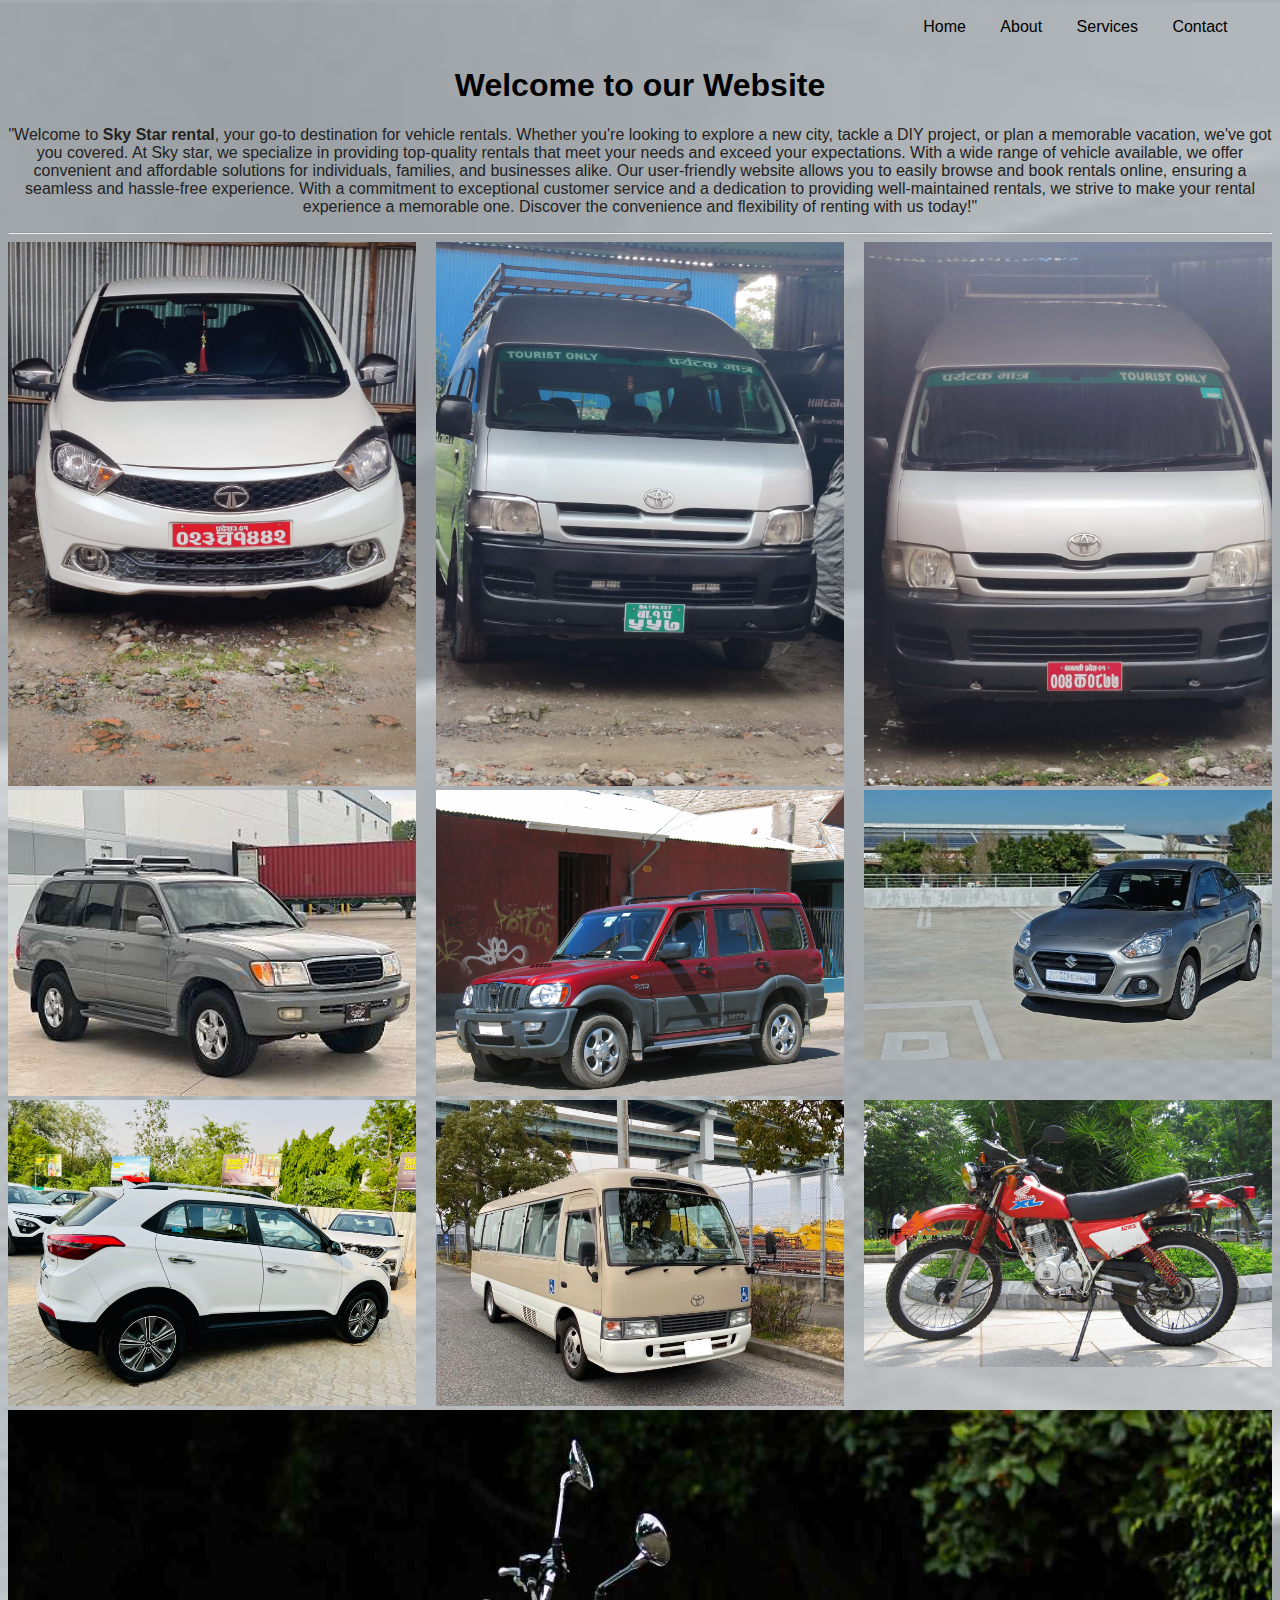
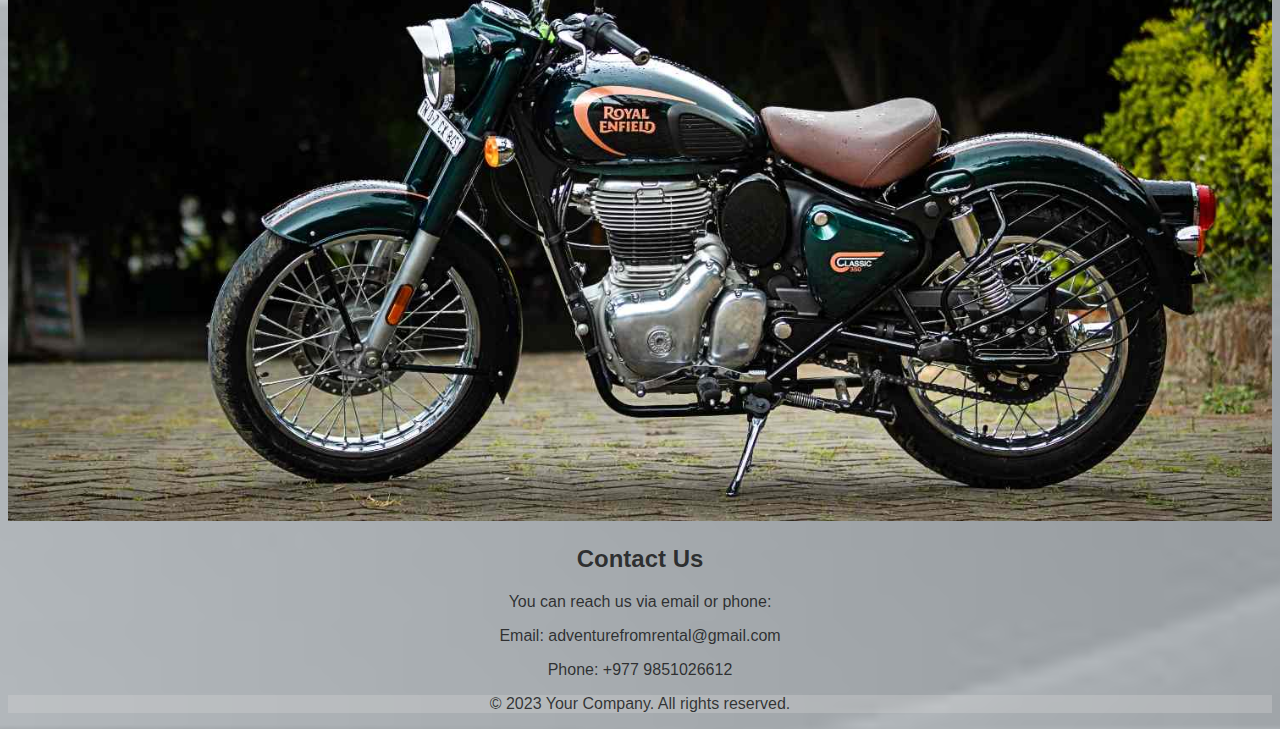
<file: index.html>
<!DOCTYPE html>
<html>
<head>
  <title>Sky Star</title>
  <link rel="stylesheet" href="style.css"> 
  <script src="index.js"></script>

</head>
<body>
  <header>
    <nav>
      <ul>
        <li><a href="index.html">Home</a></li>
        <li><a href="about.html">About</a></li>
        <li><a href="service.html">Services</a></li>
        <li><a href="contact.html">Contact</a></li>
        <li>
        </li>
        </ul>
    </nav>
  </header>
 
    
  <main>
    <section id="home">
      <h1>Welcome to our Website</h1>
      <p>"Welcome to <b>Sky Star rental</b>, your go-to destination for  vehicle rentals. Whether you're looking to explore a new city, tackle a DIY project, or plan a memorable vacation, we've got you covered. At Sky star, we specialize in providing top-quality rentals that meet your needs and exceed your expectations. With a wide range of vehicle available, we offer convenient and affordable solutions for individuals, families, and businesses alike. Our user-friendly website allows you to easily browse and book rentals online, ensuring a seamless and hassle-free experience. With a commitment to exceptional customer service and a dedication to providing well-maintained rentals, we strive to make your rental experience a memorable one. Discover the convenience and flexibility of renting with us today!"
      </p>
    </section>
    <hr>
    
    <div class="gallery">
      <div class="gallery-item">
        <img src="car1.jpg" alt="Tata Tigor">
        <div class="overlay">
          <h3>Tata_Tigor</h3>
        </div>
      </div>
      <div class="gallery-item">
        <img src="hiece577.jpg" alt="Toyata Hiece">
        <div class="overlay">
          <h3>Toyata-Hiece</h3>
        </div>
      </div>
      <div class="gallery-item">
        <img src="hiece877.jpg" alt="Toyata Hiece">
        <div class="overlay">
          <h3>Toyata-Hiece</h3>
        </div>
      </div>
    </div>
    <div class="gallery">
      <div class="gallery-item">
        <img src="344x258.jpg" alt="LandCruiser">
        <div class="overlay">
          <h3>LandCruiser</h3>
        </div>
      </div>
      <div class="gallery-item">
        <img src="wd.jpg" alt="Scorpio" >
        <div class="overlay">
          <h3>Mahindra_Scorpio_GLX</h3>
        </div>
      </div>
      <div class="gallery-item">
        <img src="d9ec335b41f64d598847fba1c869036a.jpg" alt="Maruti-Suzuki-Dzire">
        <div class="overlay">
          <h3>Maruti-Suzuki-Dzire</h3>
        </div>
      </div>
    </div>
    <div class="gallery">
      <div class="gallery-item">
        <img src="right_side_view-20230517162810.jpg" alt="Creta_">
        <div class="overlay">
          <h3>Creta_</h3>
        </div>
      </div>
      <div class="gallery-item">
        <img src="3670_a.jpeg" alt="Coaster_Bus.jpg">
        <div class="overlay">
          <h3>Coaster_Bus</h3>
        </div>
      </div>
      <div class="gallery-item">
        <img src="honda-xl-125cc-off-road-motorbike-rental-hanoi-vietnam.jpg" alt="Honda-XL">
        <div class="overlay">
          <h3>Honda-XL</h3>
        </div>
      </div>
    </div>
      </div>
      <div class="gallery-item">
        <img src="2022-royal-enfield-classic-350-review-2.jpg" alt="royal-enfield-super-classic-350">
        <div class="overlay">
          <h3>royal-enfield-super-classic</h3>
        </div>
      </div>
      </div>
    </div>
    
    <section id="contact">
      <h2>Contact Us</h2>
      <p>You can reach us via email or phone:</p>
      <p>Email: adventurefromrental@gmail.com</p>
      <p>Phone: +977 9851026612</p>
    </section>
    
    <footer>
      <p>&copy; 2023 Your Company. All rights reserved.</p>
    </footer>
  </main>
</html>
</file>
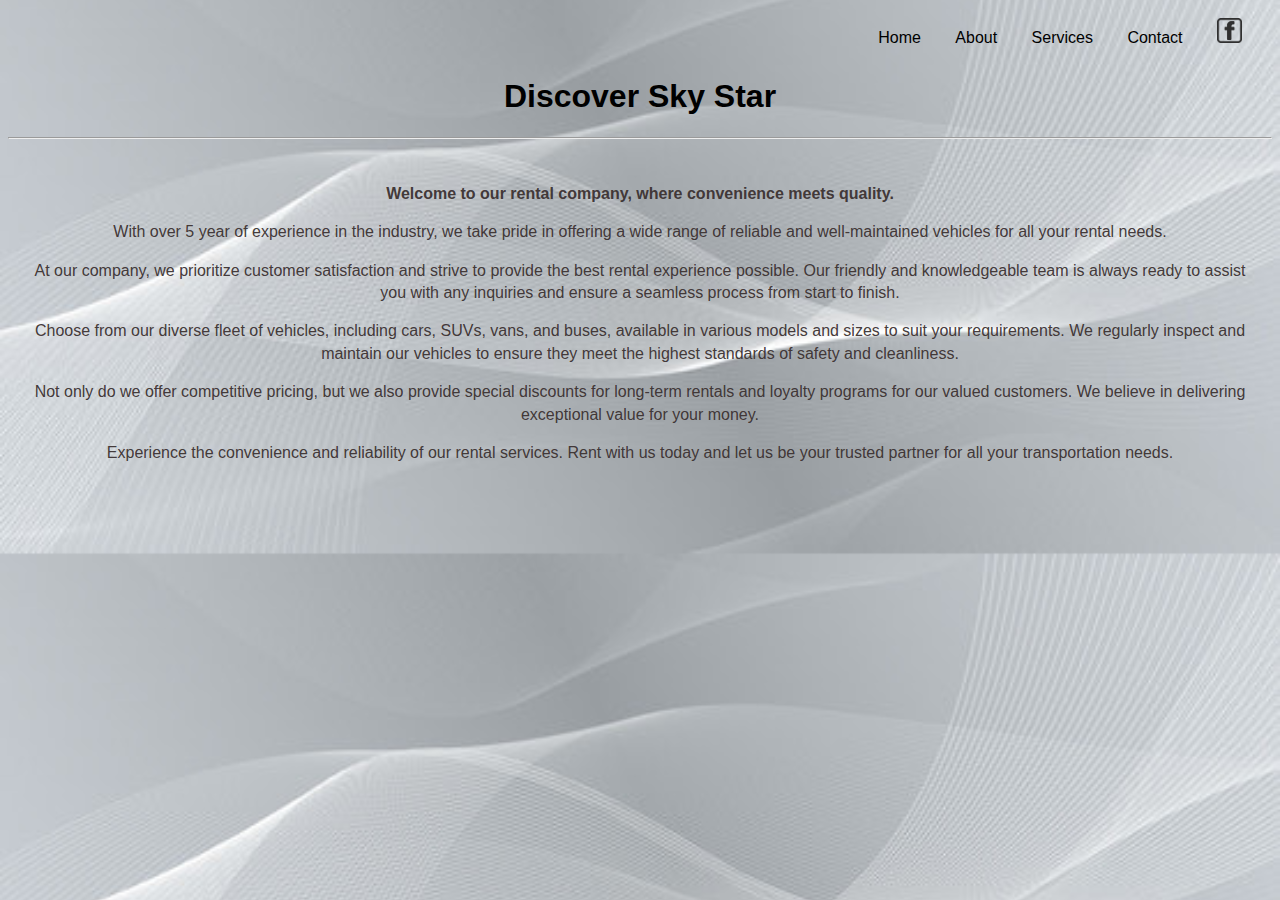
<file: about.html>
<!DOCTYPE html>
<html>
<head>
  <title>About Sky Star</title>
  <link rel="stylesheet" href="style.css"> <!-- Optional: Link to an external CSS file -->
</head>

    <body>
    
    <header>
        <nav>
          <ul>
            <li><a href="index.html">Home</a></li>
            <li><a href="about.html">About</a></li>
            <li><a href="service.html">Services</a></li>
            <li><a href="contact.html">Contact</a></li>
            <li>
              <a href="https://www.facebook.com/profile.php?id=100064227245630" target="_blank" id="logo-fb">
                <img src="logo-facebookpng-32213.png" alt="facebook" id="logo-img">
              </a>
            </li>
          </ul>
        </nav>
      </header>
      <h1>Discover Sky Star</h1>
      <hr>
    <section id="about">
        <p>Welcome to our rental company, where convenience meets quality.</p>
        <p>With over 5 year of experience in the industry, we take pride in offering a wide range of reliable and well-maintained vehicles for all your rental needs.</p>
        <p>At our company, we prioritize customer satisfaction and strive to provide the best rental experience possible. Our friendly and knowledgeable team is always ready to assist you with any inquiries and ensure a seamless process from start to finish.</p>
        <p>Choose from our diverse fleet of vehicles, including cars, SUVs, vans, and buses, available in various models and sizes to suit your requirements. We regularly inspect and maintain our vehicles to ensure they meet the highest standards of safety and cleanliness.</p>
        <p>Not only do we offer competitive pricing, but we also provide special discounts for long-term rentals and loyalty programs for our valued customers. We believe in delivering exceptional value for your money.</p>
        <p>Experience the convenience and reliability of our rental services. Rent with us today and let us be your trusted partner for all your transportation needs.</p>
      </section>
      </body>
</file>
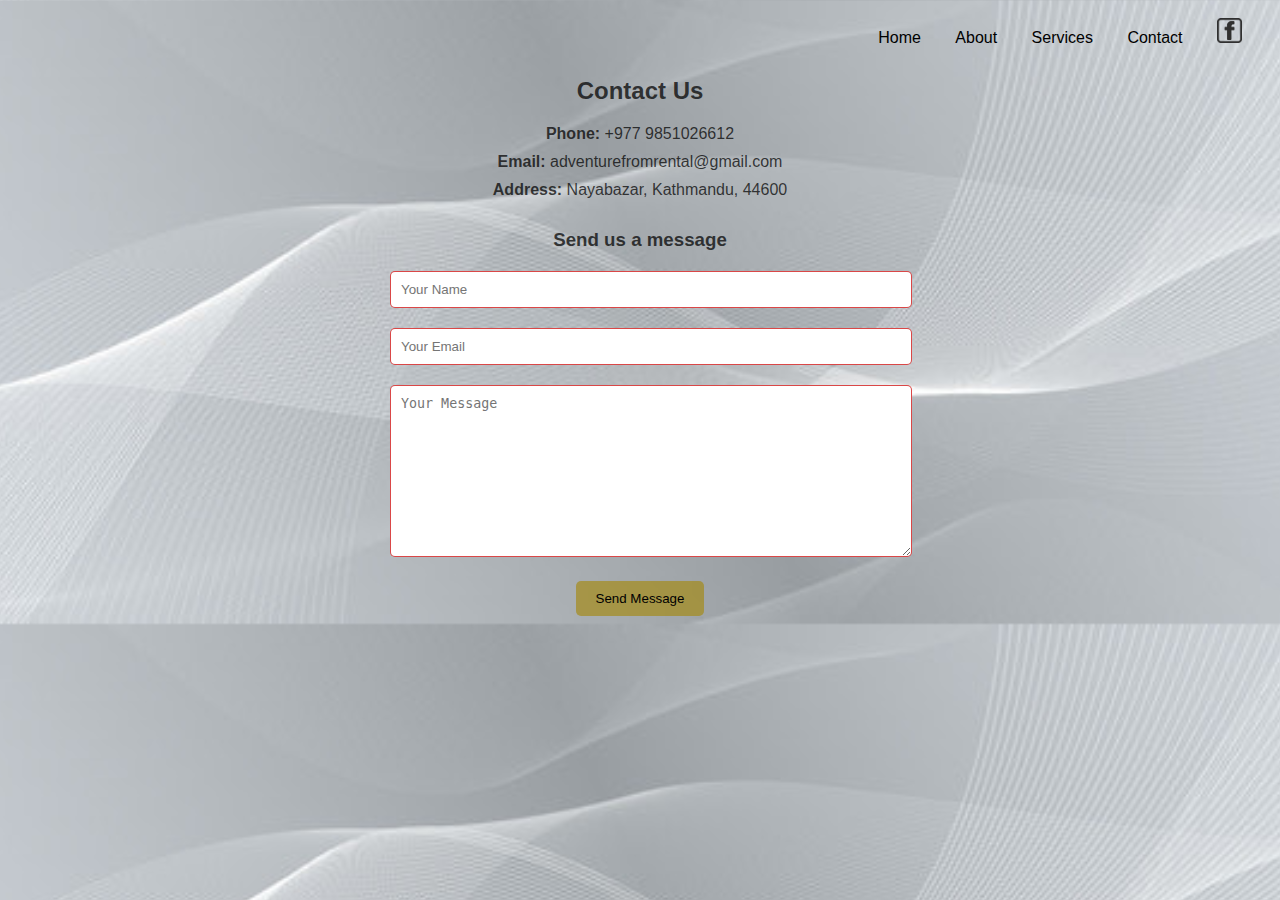
<file: contact.html>
<!DOCTYPE html>
<html>
<head>
  <title>Contact Sky Star</title>
  <link rel="stylesheet" href="style.css"> <!-- Optional: Link to an external CSS file -->

</head>
<body>
  <header>
    <nav>
      <ul>
        <li><a href="index.html">Home</a></li>
        <li><a href="about.html">About</a></li>
        <li><a href="service.html">Services</a></li>
        <li><a href="contact.html">Contact</a></li>
        <li>
          <a href="https://www.facebook.com/profile.php?id=100064227245630" target="_blank" id="logo-fb">
            <img src="logo-facebookpng-32213.png" alt="facebook" id="logo-img">
          </a>
        </li>
    </nav>
  </header>
  <section id="contact">
    <h2>Contact Us</h2>
    <div class="contact-info">
      <p><strong>Phone:</strong> +977 9851026612</p>
      <p><strong>Email:</strong> adventurefromrental@gmail.com</p>
      <p><strong>Address:</strong> Nayabazar, Kathmandu, 44600</p>
    </div>
    <div class="contact-form">
      <h3>Send us a message</h3>
      <form action="email.php" method="POST">
        <input type="text" name="name" placeholder="Your Name" required>
        <input type="email" name="email" placeholder="Your Email" required>
        <textarea name="message" placeholder="Your Message" required></textarea>
        <button type="submit">Send Message</button>
      </form>
    </div>
  </section>
</file>
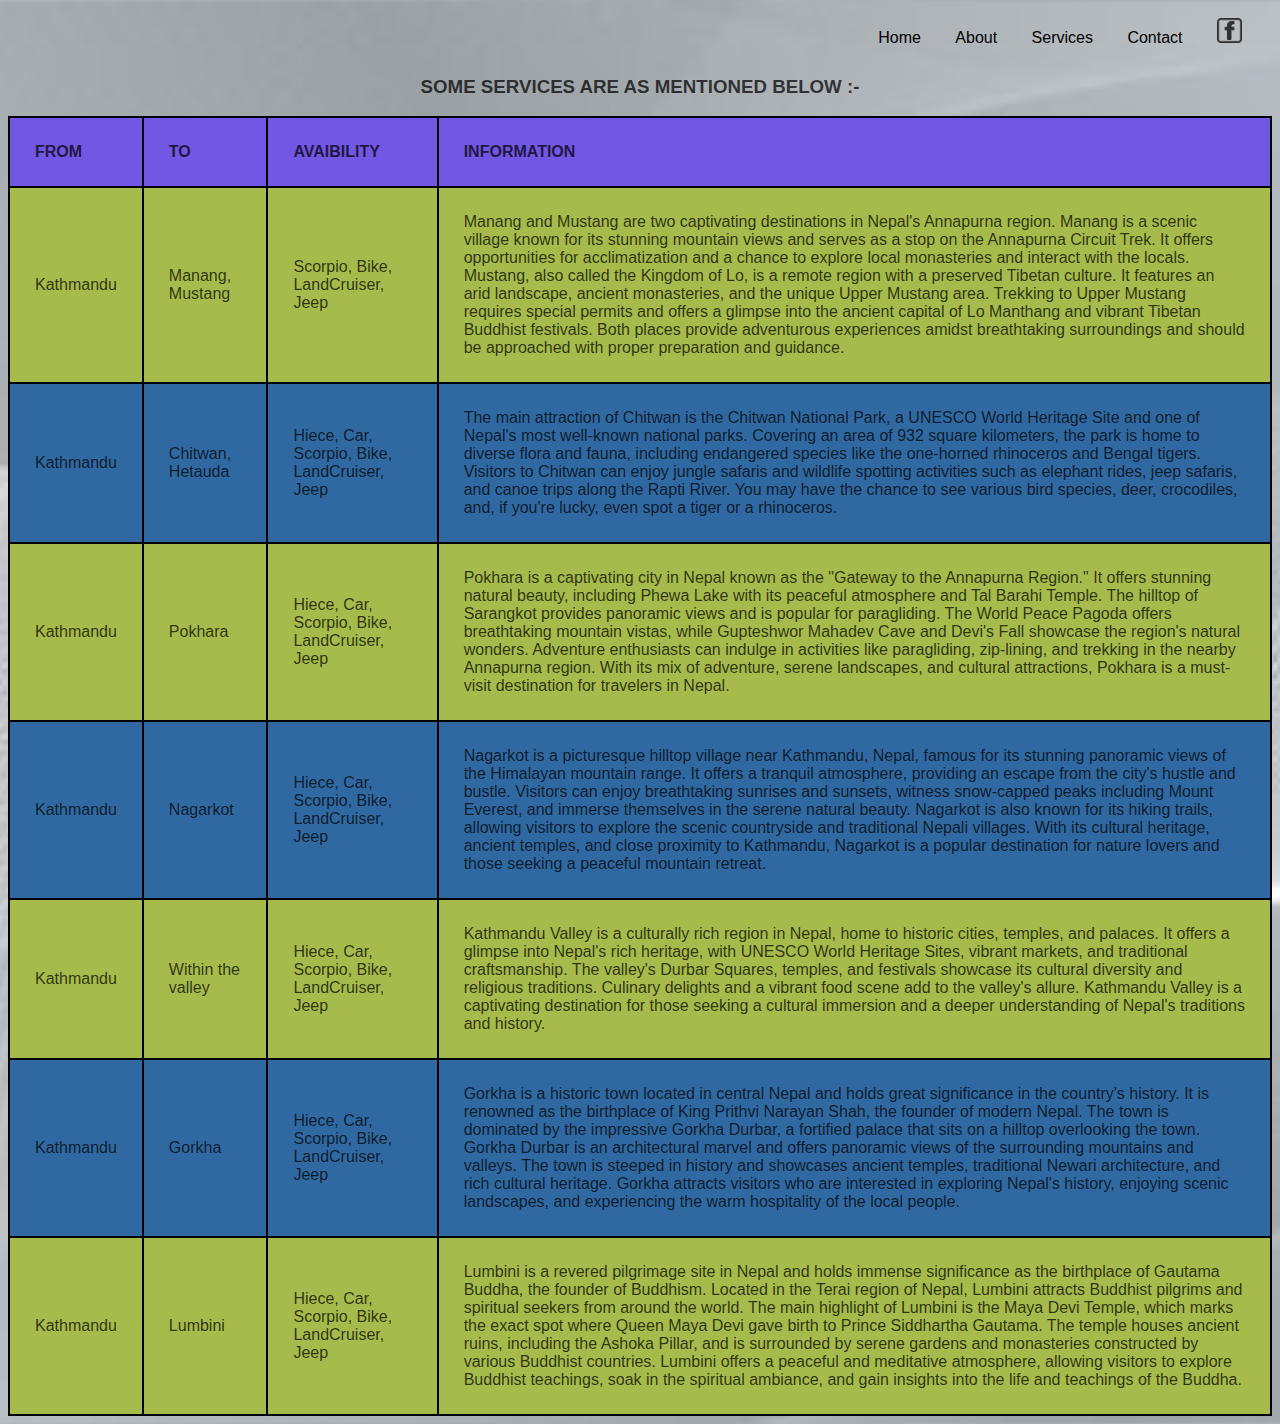
<file: service.html>
<!DOCTYPE html>
<html>
<head>
  <title>Sky Star</title>
  <link rel="stylesheet" href="style.css"> <!-- Optional: Link to an external CSS file -->

</head>
<body>
  <header>
    <nav>
      <ul>
        <li><a href="index.html">Home</a></li>
        <li><a href="about.html">About</a></li>
        <li><a href="service.html">Services</a></li>
        <li><a href="contact.html">Contact</a></li>
        <li>
          <a href="https://www.facebook.com/profile.php?id=100064227245630" target="_blank" id="logo-fb">
            <img src="logo-facebookpng-32213.png" alt="facebook" id="logo-img">
          </a>
        </li>
        
    </nav>
  </header>
  <h3>SOME SERVICES ARE AS MENTIONED BELOW :- </h3>
<table>
  <tr>
    <th>FROM</th>
    <th>TO</th>
    <th>AVAIBILITY</th>
    <th>INFORMATION</th>
  </tr>
  <tr>
    <td>Kathmandu</td>
    <td>Manang, Mustang</td>
    <td>Scorpio, Bike, LandCruiser, Jeep</td>
    <td>Manang and Mustang are two captivating destinations in Nepal's Annapurna region. Manang is a scenic village known for its stunning mountain views and serves as a stop on the Annapurna Circuit Trek. It offers opportunities for acclimatization and a chance to explore local monasteries and interact with the locals. Mustang, also called the Kingdom of Lo, is a remote region with a preserved Tibetan culture. It features an arid landscape, ancient monasteries, and the unique Upper Mustang area. Trekking to Upper Mustang requires special permits and offers a glimpse into the ancient capital of Lo Manthang and vibrant Tibetan Buddhist festivals. Both places provide adventurous experiences amidst breathtaking surroundings and should be approached with proper preparation and guidance.</td>
  </tr>
  <tr>
    <td>Kathmandu</td>
    <td>Chitwan, Hetauda</td>
    <td>Hiece, Car, Scorpio, Bike, LandCruiser, Jeep</td>
    <td>The main attraction of Chitwan is the Chitwan National Park, a UNESCO World Heritage Site and one of Nepal's most well-known national parks. Covering an area of 932 square kilometers, the park is home to diverse flora and fauna, including endangered species like the one-horned rhinoceros and Bengal tigers. Visitors to Chitwan can enjoy jungle safaris and wildlife spotting activities such as elephant rides, jeep safaris, and canoe trips along the Rapti River. You may have the chance to see various bird species, deer, crocodiles, and, if you're lucky, even spot a tiger or a rhinoceros.</td>
  </tr>
  <tr>
    <td>Kathmandu</td>
    <td>Pokhara</td>
    <td>Hiece, Car, Scorpio, Bike, LandCruiser, Jeep</td>
    <td>Pokhara is a captivating city in Nepal known as the "Gateway to the Annapurna Region." It offers stunning natural beauty, including Phewa Lake with its peaceful atmosphere and Tal Barahi Temple. The hilltop of Sarangkot provides panoramic views and is popular for paragliding. The World Peace Pagoda offers breathtaking mountain vistas, while Gupteshwor Mahadev Cave and Devi's Fall showcase the region's natural wonders. Adventure enthusiasts can indulge in activities like paragliding, zip-lining, and trekking in the nearby Annapurna region. With its mix of adventure, serene landscapes, and cultural attractions, Pokhara is a must-visit destination for travelers in Nepal.</td>
  </tr>  
  <tr>
    <td>Kathmandu</td>
    <td>Nagarkot</td>
    <td>Hiece, Car, Scorpio, Bike, LandCruiser, Jeep</td>
    <td>Nagarkot is a picturesque hilltop village near Kathmandu, Nepal, famous for its stunning panoramic views of the Himalayan mountain range. It offers a tranquil atmosphere, providing an escape from the city's hustle and bustle. Visitors can enjoy breathtaking sunrises and sunsets, witness snow-capped peaks including Mount Everest, and immerse themselves in the serene natural beauty. Nagarkot is also known for its hiking trails, allowing visitors to explore the scenic countryside and traditional Nepali villages. With its cultural heritage, ancient temples, and close proximity to Kathmandu, Nagarkot is a popular destination for nature lovers and those seeking a peaceful mountain retreat.</td>
  </tr>
  <tr>
    <td>Kathmandu</td>
    <td>Within the valley</td>
    <td>Hiece, Car, Scorpio, Bike, LandCruiser, Jeep</td>
    <td>Kathmandu Valley is a culturally rich region in Nepal, home to historic cities, temples, and palaces. It offers a glimpse into Nepal's rich heritage, with UNESCO World Heritage Sites, vibrant markets, and traditional craftsmanship. The valley's Durbar Squares, temples, and festivals showcase its cultural diversity and religious traditions. Culinary delights and a vibrant food scene add to the valley's allure. Kathmandu Valley is a captivating destination for those seeking a cultural immersion and a deeper understanding of Nepal's traditions and history.</td>
  </tr>
  <tr>
    <td>Kathmandu</td>
    <td>Gorkha</td>
    <td>Hiece, Car, Scorpio, Bike, LandCruiser, Jeep</td>
    <td>Gorkha is a historic town located in central Nepal and holds great significance in the country's history. It is renowned as the birthplace of King Prithvi Narayan Shah, the founder of modern Nepal. The town is dominated by the impressive Gorkha Durbar, a fortified palace that sits on a hilltop overlooking the town. Gorkha Durbar is an architectural marvel and offers panoramic views of the surrounding mountains and valleys. The town is steeped in history and showcases ancient temples, traditional Newari architecture, and rich cultural heritage. Gorkha attracts visitors who are interested in exploring Nepal's history, enjoying scenic landscapes, and experiencing the warm hospitality of the local people.</td>
  </tr>
  <tr>
    <td>Kathmandu</td>
    <td>Lumbini</td>
    <td>Hiece, Car, Scorpio, Bike, LandCruiser, Jeep</td>
    <td>Lumbini is a revered pilgrimage site in Nepal and holds immense significance as the birthplace of Gautama Buddha, the founder of Buddhism. Located in the Terai region of Nepal, Lumbini attracts Buddhist pilgrims and spiritual seekers from around the world. The main highlight of Lumbini is the Maya Devi Temple, which marks the exact spot where Queen Maya Devi gave birth to Prince Siddhartha Gautama. The temple houses ancient ruins, including the Ashoka Pillar, and is surrounded by serene gardens and monasteries constructed by various Buddhist countries. Lumbini offers a peaceful and meditative atmosphere, allowing visitors to explore Buddhist teachings, soak in the spiritual ambiance, and gain insights into the life and teachings of the Buddha.</td>
  </tr>
</table>

  </tr>
</table>
</body
</file>
<file: style.css>
nav ul {
    list-style: none;
    margin: 0;
    padding: 10px;
    font-size: medium;
    font-family: 'Lucida Sans', 'Lucida Sans Regular', 'Lucida Grande', 'Lucida Sans Unicode', Geneva, Verdana, sans-serif;
    text-align: end;
    border-radius: 3px;

  }
  
  nav ul li {
    display: inline-block;
    margin-right: 10px;
  }
  
  nav ul li a {
    text-decoration: none;
    color: #000000;
    padding: 5px 10px;
    border-radius: 3px;
    opacity: 4; 
    background-color: #ffffff00;
  }
  
  nav ul li a {
    transition: background-color 0.3s ease, opacity 0.3s ease;
  }
  
  nav ul li a:hover {
    background-color: rgba(37, 28, 28, 0.409);
    opacity: 0.8;
  }
  
  body {
    background-image: url("bg.jpg");
    background-size: cover;
    background-repeat: repeat;
    background-position: center;
    background-color: rgba(46, 70, 76, 0.444);
    color: #000000bb;
    font-family: 'Lucida Sans', 'Lucida Sans Regular', 'Lucida Grande', 'Lucida Sans Unicode', Geneva, Verdana, sans-serif;
  }
  
#home {
    text-align: center;
    color: #222222;   
}

h1 {
    text-align: center;
    color: rgb(0, 0, 0);
    font-family: Verdana, Geneva, Tahoma, sans-serif;
}

#about {
    padding: 20px;
    background-color: #f0f0f000;
    color:  #3b3131f6;
    text-align: center;
    font-family: Verdana, Geneva, Tahoma, sans-serif
  }
  
  #about h2 {
    font-size: 24px;
    margin-bottom: 10px;
    text-decoration: underline;
  }
  
  #about p {
    margin-bottom: 15px;
    font-style: normal;
    line-height: 1.4;
  }
  
  #about p:first-of-type {
    font-weight: bold;
  }
  
  #about p:last-of-type {
    color: #3b3131f6;
  }
  
  footer{
    background-color: rgba(210, 210, 210, 0.34);
    text-align: center;
  }
  

  #contact {

    text-align: center;
  }
  
  .contact-info {
    margin-bottom: 30px;
  }
  
  .contact-info p {
    margin: 10px 0;
  }
  
  .contact-form {
    max-width: 500px;
    margin: 0 auto;
  }
  
  .contact-form h3 {
    margin-bottom: 20px;
  }
  
  .contact-form input,
  .contact-form textarea {
    width: 100%;
    padding: 10px;
    margin-bottom: 20px;
    border: 1px solid hsla(0, 67%, 54%, 0.941);
    border-radius: 5px;
  }
  
  .contact-form textarea {
    height: 150px;
  }
  
  .contact-form button {
    padding: 10px 20px;
    background-color: #a4880da5;
    color: #000000;
    border: none;
    border-radius: 5px;
    cursor: pointer;
  }
  
  .contact-form button:hover {
    background-color: #a79122;
  }

  .gallery {
    display: grid;
    grid-template-columns: repeat(auto-fit, minmax(200px, 1fr));
    grid-gap: 20px;
  }
  
  .gallery-item {
    position: relative;
    overflow: hidden;
  }
  
  .gallery-item img {
    width: 100%;
    height: auto;
    transition: transform 0.3s ease;
  }
  
  .gallery-item:hover img {
    transform: scale(1.3);
  }
  
  .overlay {
    position: absolute;
    top: 0;
    left: 0;
    width: 100%;
    height: 100%;
    display: flex;
    align-items: center;
    justify-content: center;
    background-color: rgba(0, 0, 0, 0.7);
    opacity: 0;
    transition: opacity 0.3s ease;
  }
  
  .gallery-item:hover .overlay {
    opacity: 1;
  }
  
  .overlay h3 {
    color: #ffffff;
    font-size: 20px;
    text-align: center;
    margin: 0;
    padding: 10px;
    font-family:'Segoe UI', Tahoma, Geneva, Verdana, sans-serif
  }

  #logo {
    display: flex;

    width: 100px;
  }
  
  table {
    border-collapse: collapse;
    width: 100%;
    padding: 3px;
    
  }
  
  th, td {
    border: 2px solid black;
    padding: 25px;
    text-align: left;
    transition: background-color 0.3s ease;
  }
  th {
    background-color: #7157e3;
  }
  
  tr:nth-child(even) {
    background-color: #a6bb4b;
  }
  
  tr:nth-child(odd)
{
  background-color: #3069a1;
}

  h3{
  text-align: center;
}

#logo-img {
  width: 25px; /* Adjust the width to your desired size */
  height: 25px; /* Adjust the height to your desired size */
}

:hover logo-img {
  opacity: 0;

}
</file>
